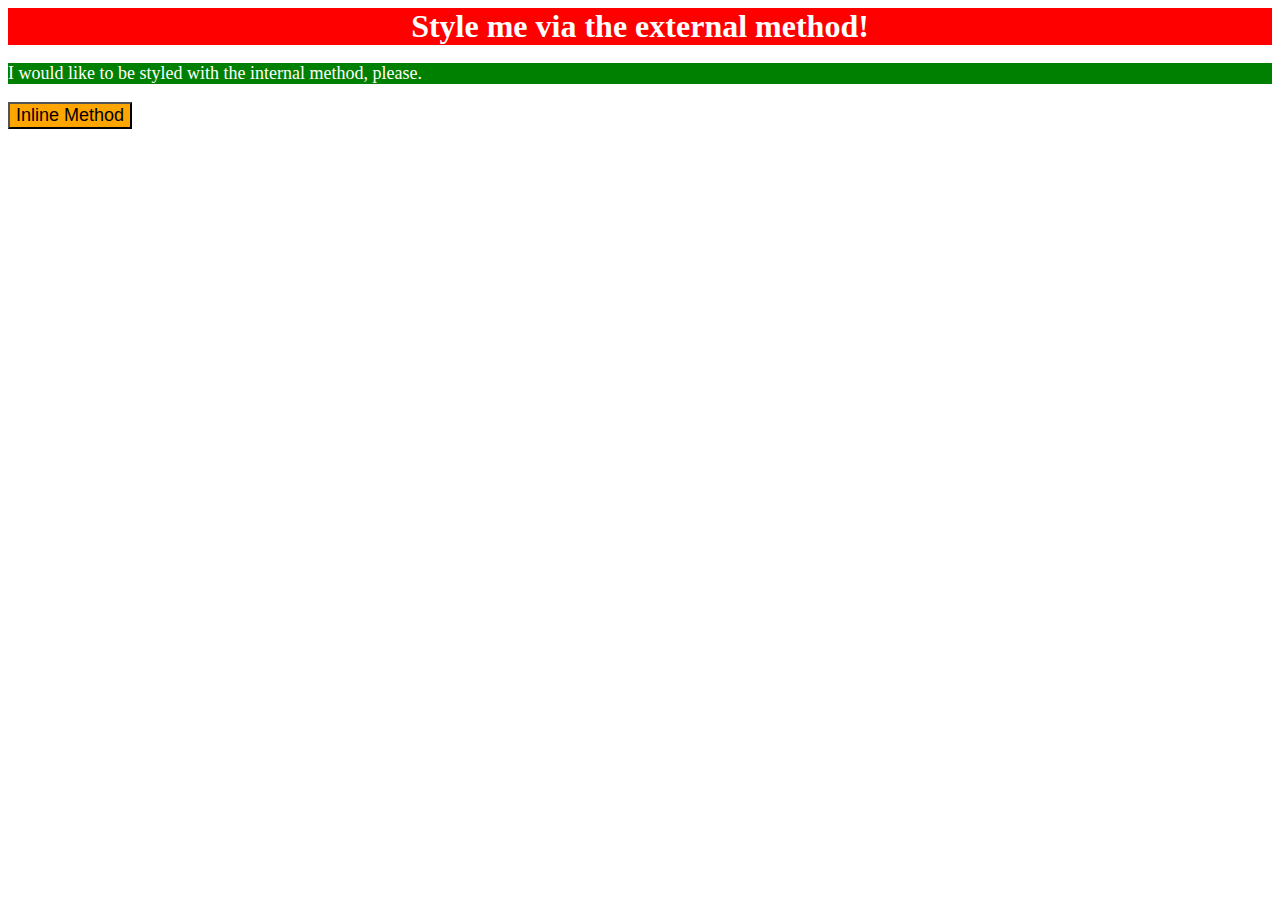
<file: foundations/01-css-methods/index.html>
<!DOCTYPE html>
<html lang="en">
  <head>
    <meta charset="UTF-8">
    <meta http-equiv="X-UA-Compatible" content="IE=edge">
    <meta name="viewport" content="width=device-width, initial-scale=1.0">
    <title>Methods for Adding CSS</title>
    <link rel="stylesheet" href="./css/style.css">
    <style type = text/css>p{background-color:green; color:white; font-size:18px;}</style>
  </head>
  <body>
    <div>Style me via the external method!</div>
    <p>I would like to be styled with the internal method, please.</p>
    <button style="background-color:orange; font-size:18px;">Inline Method</button>
  </body>
</html>
</file>
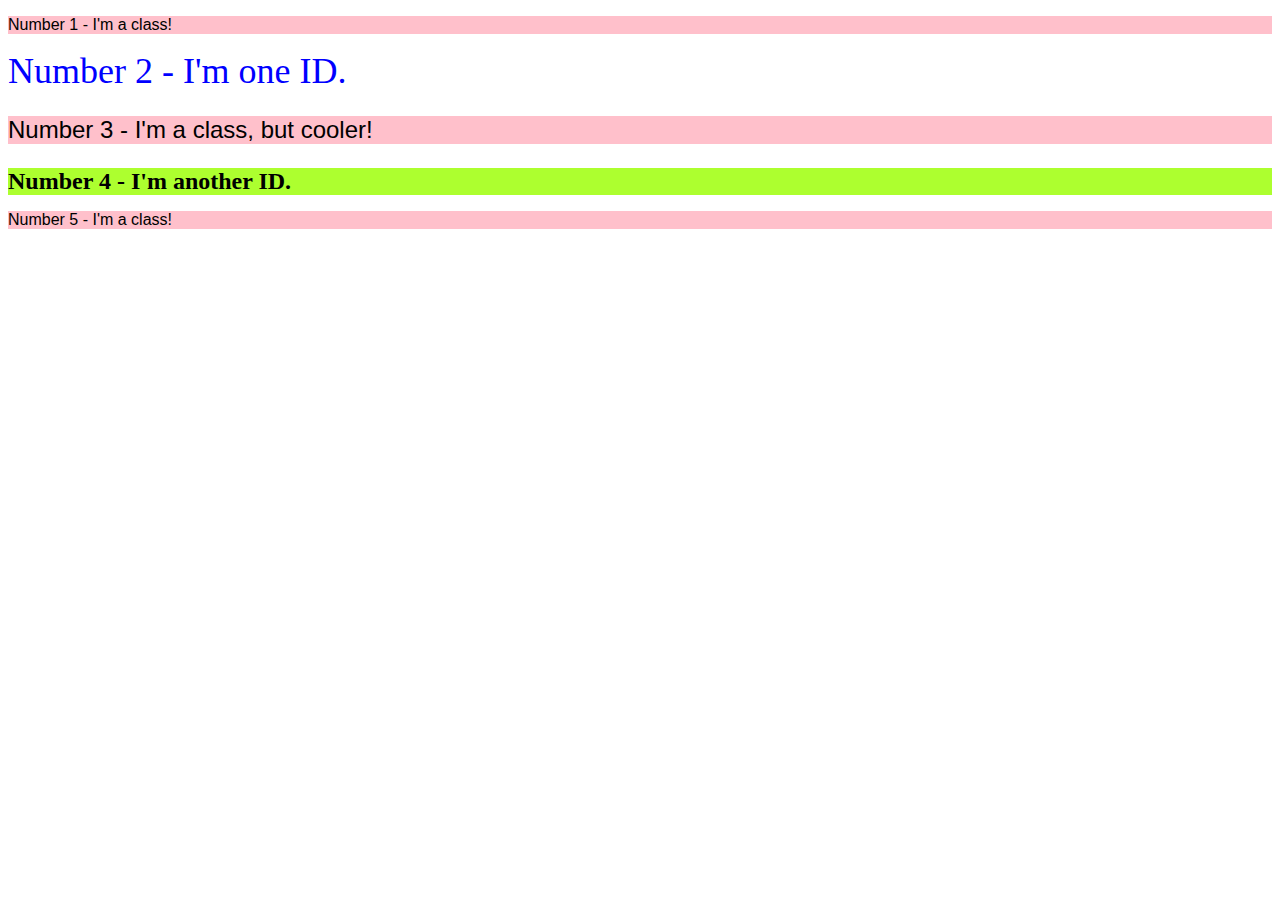
<file: foundations/02-class-id-selectors/index.html>
<!DOCTYPE html>
<html lang="en">
  <head>
    <meta charset="UTF-8">
    <meta http-equiv="X-UA-Compatible" content="IE=edge">
    <meta name="viewport" content="width=device-width, initial-scale=1.0">
    <title>Class and ID Selectors</title>
    <link rel="stylesheet" href="style.css">
  </head>
  <body>
    <p class="lemming">Number 1 - I'm a class!</p>
    <div id="idiot-one">Number 2 - I'm one ID.</div>
    <p class="lemming lemming-cool">Number 3 - I'm a class, but cooler!</p>
    <div id="idiot-two">Number 4 - I'm another ID.</div>
    <p class="lemming">Number 5 - I'm a class!</p>
  </body>
</html>
</file>
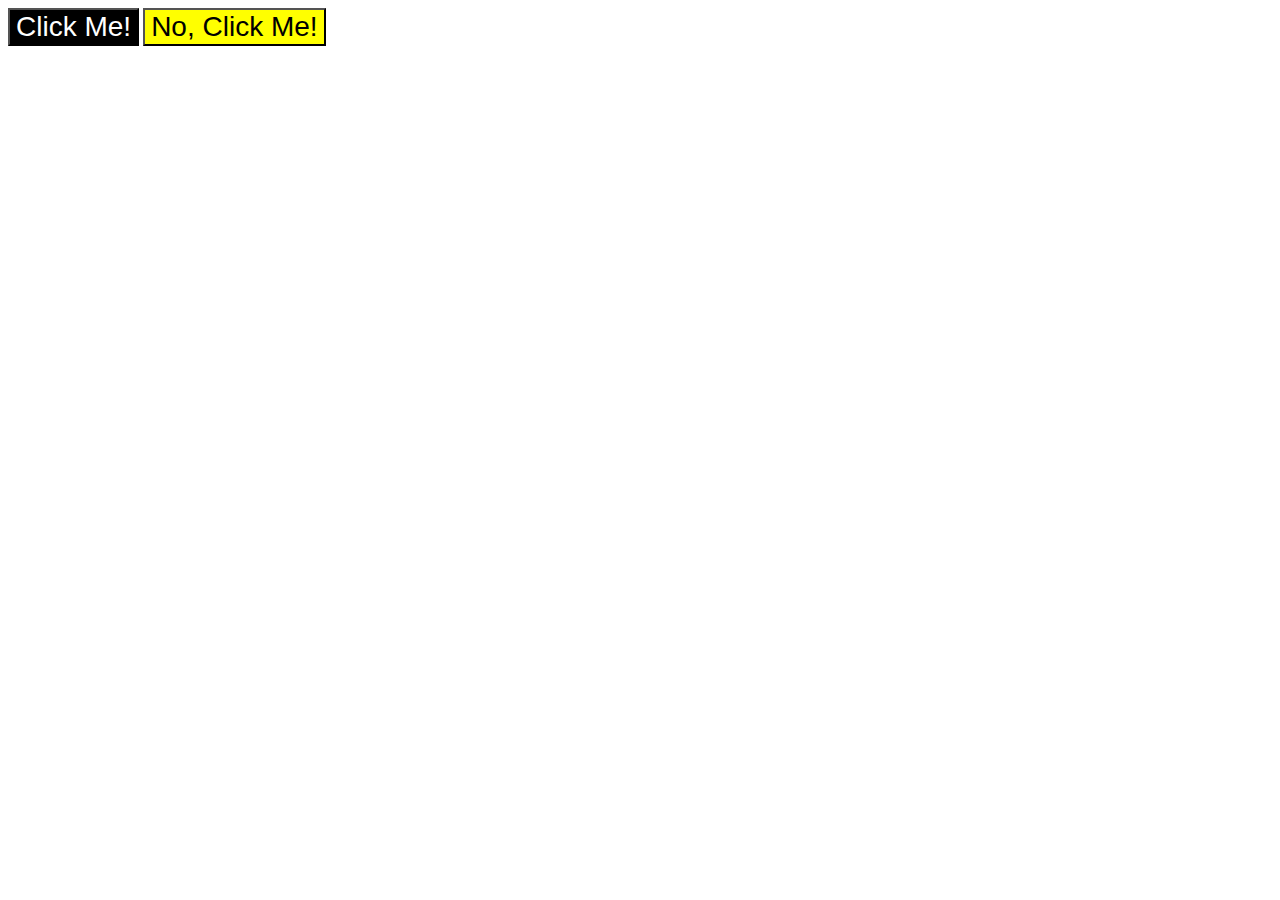
<file: foundations/03-grouping-selectors/index.html>
<!DOCTYPE html>
<html lang="en">
  <head>
    <meta charset="UTF-8">
    <meta http-equiv="X-UA-Compatible" content="IE=edge">
    <meta name="viewport" content="width=device-width, initial-scale=1.0">
    <title>Grouping Selectors</title>
    <link rel="stylesheet" href="style.css">
  </head>
  <body>
    <button class="button-one">Click Me!</button>
    <button class="button-two">No, Click Me!</button>
  </body>
</html>
</file>
<file: foundations/01-css-methods/css/style.css>
div {
    background-color: red;
    color: white;
    font-size: 32px;
    text-align: center;
    font-weight:bold;
}
</file>
<file: foundations/02-class-id-selectors/style.css>
.lemming {
    background-color: pink;
    font-family:'Lucida Sans', 'Lucida Sans Regular', 'Lucida Grande', 'Lucida Sans Unicode', Geneva, Verdana, sans-serif;
}

.lemming-cool {
    font-size: 24px;
}

#idiot-one {
    color: blue;
    font-size: 36px;
}

#idiot-two {
    background-color: greenyellow;
    font-size: 24px;
    font-weight: bold;
}
</file>
<file: foundations/03-grouping-selectors/style.css>
.button-one {
background-color: black;
color: white;
}

.button-two {
background-color: yellow;
}

.button-one,
.button-two {
font-size: 28px;
font-family: Helvetica, "Times New Roman", sans-serif;
}
</file>
